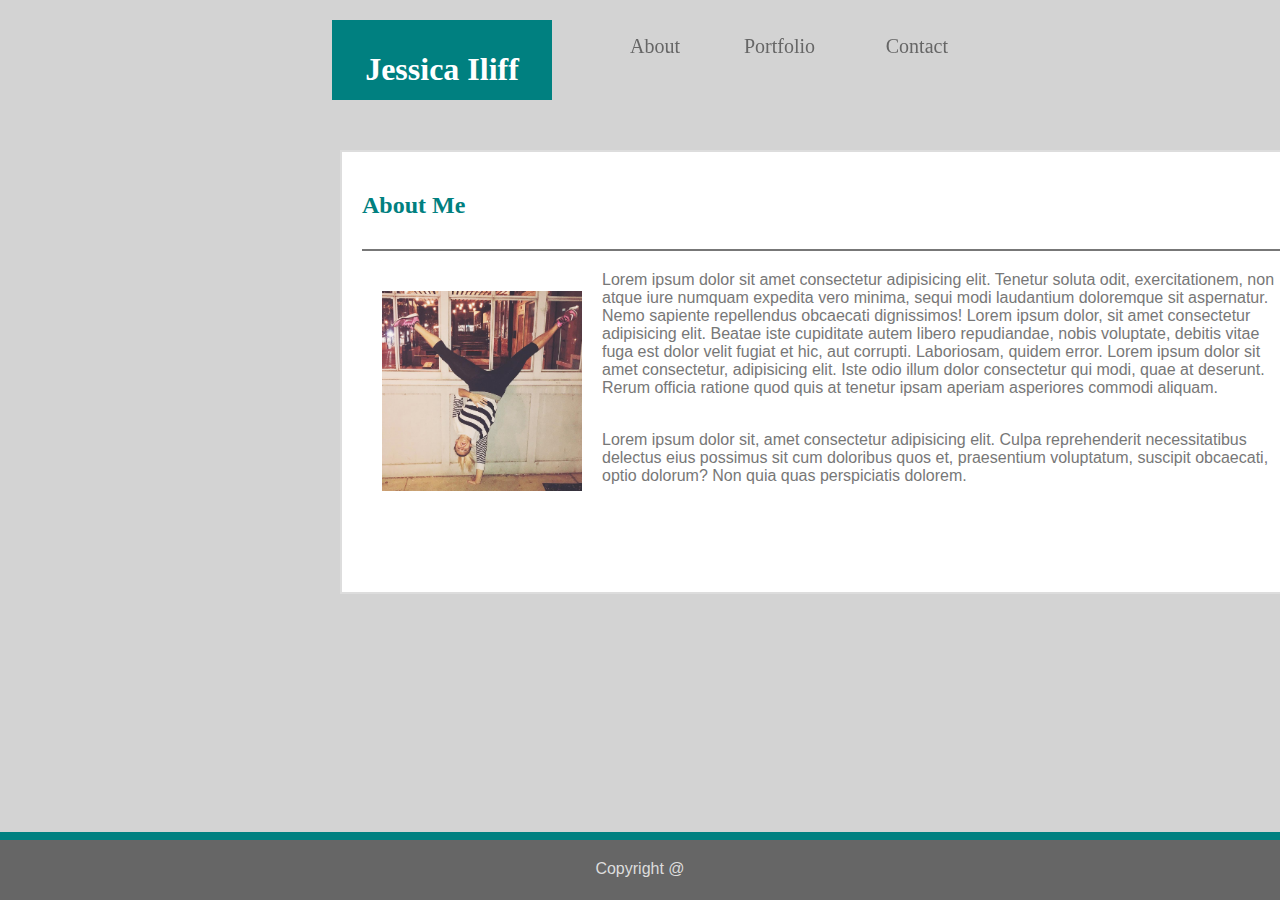
<file: index.html>
<!DOCTYPE html>
<html>

<head>
    <link rel="stylesheet" type="text/css" href="assets/css/style.css">
    <title>Jessica Iliff</title>
</head>

<body>

    <div class="header">
        <header>
            <h1>Jessica Iliff</h1>
    </div>

    <nav>
        <ul>
            <li><a href="index.html" class="abouttag">About</a></li>
            <li><a href="portfolio.html" class="portfolio">Portfolio</a></li>
            <li><a href="contact.html" class="contact">Contact</a></li>
        </ul>
    </nav>

    </header>

    <div id="about-me">

        <h2>About Me</h2>

        <img id="about" src="assets/images/about.png">

        <p>Lorem ipsum dolor sit amet consectetur adipisicing elit. Tenetur soluta odit, exercitationem, non atque iure
            numquam expedita vero minima, sequi modi laudantium doloremque sit aspernatur. Nemo sapiente repellendus
            obcaecati dignissimos! Lorem ipsum dolor, sit amet consectetur adipisicing elit. Beatae iste cupiditate
            autem libero repudiandae, nobis voluptate, debitis vitae fuga est dolor velit fugiat et hic, aut corrupti.
            Laboriosam, quidem error. Lorem ipsum dolor sit amet consectetur, adipisicing elit. Iste odio illum dolor
            consectetur qui modi, quae at deserunt. Rerum officia ratione quod quis at tenetur ipsam aperiam asperiores
            commodi aliquam.
            <br>
            <br>
            <p>Lorem ipsum dolor sit, amet consectetur adipisicing elit. Culpa reprehenderit necessitatibus delectus
                eius
                possimus sit cum doloribus quos et, praesentium voluptatum, suscipit obcaecati, optio dolorum? Non quia
                quas perspiciatis dolorem.</p>
            <br>
        </p>

    </div>

    <footer>
        Copyright @
    </footer>

</body>

</html>



<!--end about-->
</file>
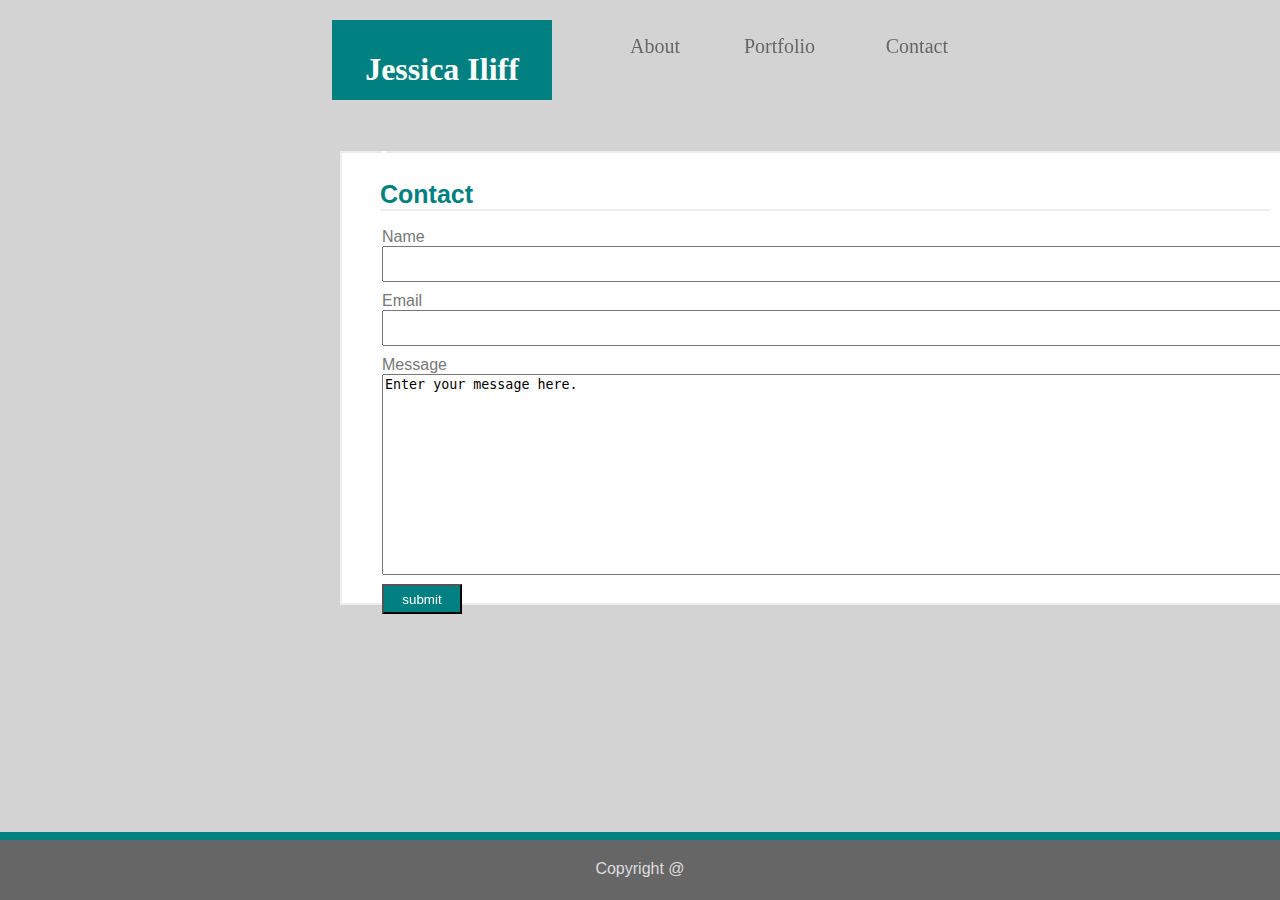
<file: contact.html>
<!--begin contact-->

<!DOCTYPE html>
<html>
    <head>
        <link rel="stylesheet" type="text/css" href="assets/css/style.css">
<title>Jessica Iliff</title>
</head>
<body>


<div class="header">
    <header>
        <h1>Jessica Iliff</h1>
</div>        
        <div class="nav">
            <ul>
                <li><a href="index.html" class="abouttag">About</a></li> 
                <li><a href="portfolio.html" class="portfolio">Portfolio</a></li>
                <li><a href="contact.html" class="contact">Contact</a></li>
           
           
            </ul>
        </div>


<fieldset>
<h3>Contact</h3>
    <legend></legend>
        <label >Name <br>
             <input id="name" type="text" name="name" /></label><br />

        <label>Email<br>
            <input id="email" type="text" name="email" /></label><br />

        <label>Message<br>
            <textarea id="message" name="message" cols="147" rows="13">Enter your message here.</textarea>
        <div class="submit">   
            <input id="button" type="submit" value="submit" id="submit" />
        </div>    
</fieldset>


</div>

<footer>
    Copyright @
</footer>


</body>
</html>
</file>
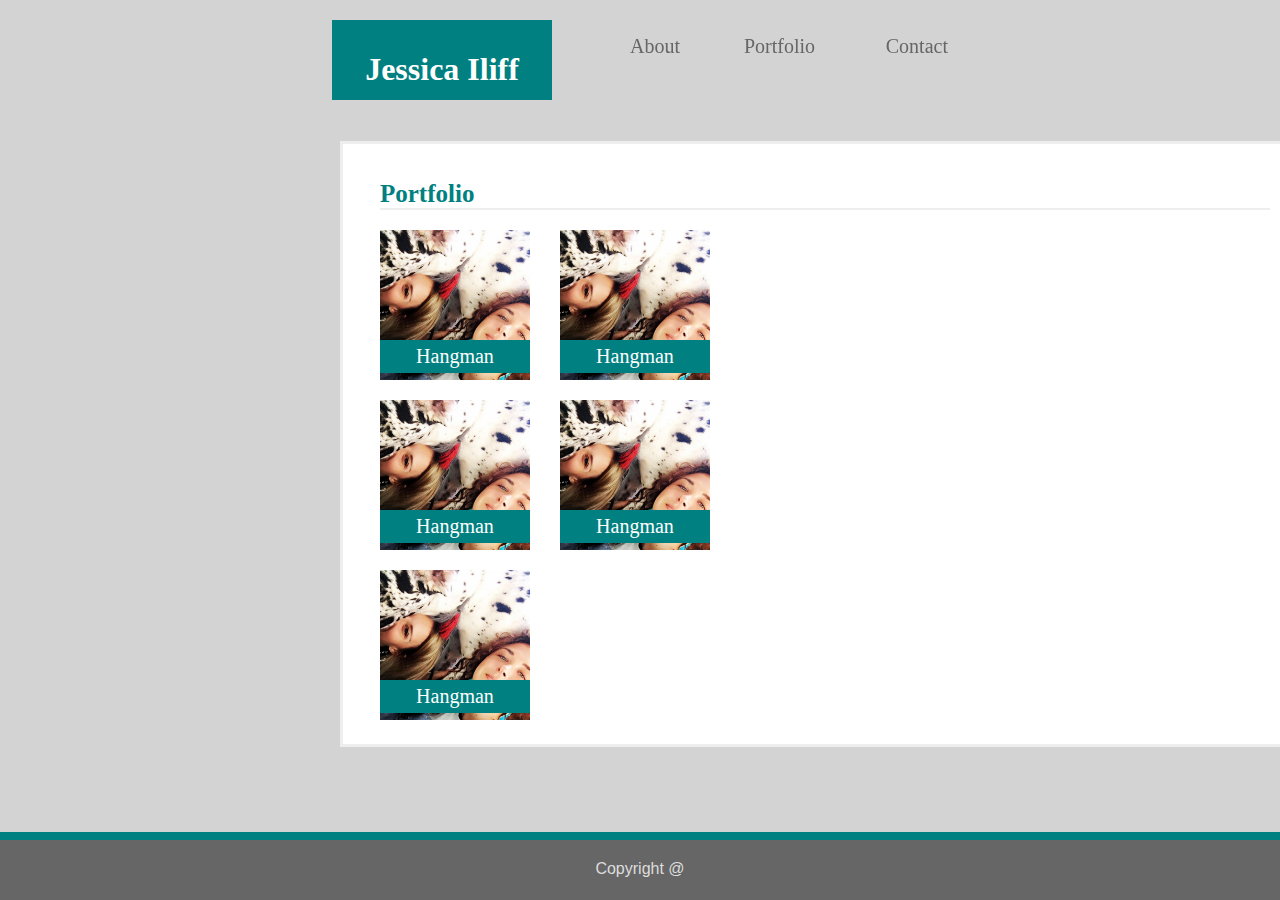
<file: portfolio.html>
<!--begin portfolio-->

<!DOCTYPE html>
<html>

<head>
    <link rel="stylesheet" type="text/css" href="assets/css/style.css">
    <title>Jessica Iliff</title>
</head>

<body>

    <div class="header">
        <header>
            <h1>Jessica Iliff</h1>
    </div>

    <div class="nav">
        <ul>
            <li><a href="index.html" class="abouttag">About</a></li>
            <li><a href="portfolio.html" class="portfolio">Portfolio</a></li>
            <li><a href="contact.html" class="contact">Contact</a></li>
        </ul>
    </div>

    </header>


    <div id=portfolio>
        <h3>Portfolio</h3>
    </div>

    <section class="images">
        <figure class="float-left">
            <img id="one" src="assets/images/one.png">

            <figcaption id="first">Hangman</figcaption>
        </figure class="float-left">

        <figure class="float-left">
            <img id="two" src="assets/images/one.png">

            <figcaption id="second">Hangman</figcaption>
        </figure>

        <figure class="float-left">
            <img id="three" src="assets/images/one.png">

            <figcaption id="third">Hangman</figcaption>
        </figure>

        <figure class="float-left">
            <img id="four" src="assets/images/one.png">

            <figcaption id="fourth">Hangman</figcaption>
        </figure>

        <figure class="float-left">
            <img id="five" src="assets/images/one.png">

            <figcaption id="fifth">Hangman</figcaption>
        </figure>

    </section>


    <footer>
        Copyright @
    </footer>


</body>

</html>

<!--end portfolio-->
</file>
<file: assets/css/style.css>
body {
background: lightgray;    
}

/*about page style*/

.header{
    background: teal;
    color: #ffffff;
    height: 60px;
    width: 200px;
    text-align: center;
    position: fixed;
    z-index:5;
    top: 20px; 
    left: 332px;
    padding: 10px;
    font-family: 'Georgia', Times, serif;
    
    
}

/*.nav {
    background: white; 
    color: #777777;
    border-bottom: color #777777 3px;
    position: fixed;
    left: 0;
    right:0;
    top: 0;
    z-index: 1;
    height: 100px;
    font-family: 'Arial', 'Helvetica Neue', Helvetica, sans-serif;
}*/

li {
    float: left;
    padding: 0 50px;
    font: 'Arial', sans-serif;
    font-size: 20px; 
    list-style: none;
    margin-right: 50px;

}

h2{
    color: teal;
    padding-bottom: 30px;
    border-bottom: 2px solid #777777;
    font-family: 'Georgia', Times, serif;
    
}

#about-me {
    margin-right: 332px;
    margin-left: 332px;
    margin-top: 150px;
    margin-bottom: 100px;
    background: #ffffff;
    color: #777777;
    border: 2px solid #dddddd;
    height: 400px;
    width: 920px;
    padding: 20px;
    font-family: 'Arial', 'Helvetica Neue', Helvetica, sans-serif;
}
    
    

img {
    margin: 20px;
}

#about {
    float: left;
    height: 200px;
    width: 200px; 

}


footer {
    background: #666666;
    color: #dddddd;
    text-align: center;
    padding-top: 20px;
    padding-bottom: 10px;
    border-top: 8px solid teal;
    position: absolute;
    bottom: 0;
    left: 0;
    right: 0;
    height: 30px;
    font-family: 'Arial', 'Helvetica Neue', Helvetica, sans-serif;
}

.abouttag {
   position: fixed;
   right: 600px; 
   top: 35px;

}

.portfolio {
    position: fixed;
    right: 465px;
    top: 35px;
}

.contact {
    position: fixed;
    right: 332px;
    top: 35px;
}


/*contact page*/

form {
    position: fixed; 
    margin-right: 332px;
    margin-left: 332px;
    margin-top: 150px;
    margin-bottom: 100px;
    padding: 50px;
    padding-top: 80px;
    background: white;
    color: #666666;
    width: 860px;
    height: 400px;
    border: 2px solid #eeeeee;
    z-index: 2;
}

h3 {
    color: teal;
    position: fixed; 
    left: 380px;
    top: 155px;
    width: 890px;
    z-index: 3;
    font: 'Georgia', Times, serif;
    font-size: 25px;
    border-bottom: #eeeeee 2px solid;
}

fieldset {
    position: fixed;
    margin-right: 332px;
    margin-left: 332px;
    margin-top: 135px;
    margin-bottom: 100px;
    border: 2px solid #eeeeee;
    background: white;
    height: 355px;
    width: 900px;
    padding: 20px;
    padding-top: 75px;
    padding-left: 40px;
    padding-bottom: 15x;
    font-family: 'Arial', 'Helvetica Neue', Helvetica, sans-serif;
    color: #777777;
}

.images {
    background: white;
    position: fixed;
    width: 940px;
    height: 600px;
    padding-left: 20px;
    margin-right: 332px;
    margin-left: 332px;
    margin-top: 125px;
    margin-bottom: 100px;
    border: 3px solid #eeeeee;
    float: left;
    

}



#portfolio {
    color: teal;
    position: fixed; 
    left: 380px;
    top: 155px;
    width: 890px;
    z-index: 3;
    font: 'Georgia', Times, serif;
    font-size: 25px;
}

a {
    text-decoration: none;
    color: #666666;
}

a:visited {
    color: #666666;
}

a:active {
    color: black;
}

a:hover {
    color: teal;
}

.float-left {
    float: left; 
    width: 20px;
    height: 20px;
}

#one {
    height: 150px;
    width: 150px;
    position: fixed; 
    top: 220px;
    left: 370px;
    margin: 10px;
}

#two {
    height: 150px;
    width: 150px;
    position: fixed;
    top: 220px;
    left: 550px;
    margin: 10px;
}

#three {
    height: 150px;
    width: 150px;
    position: fixed;
    top: 390px;
    left: 370px;
    margin: 10px;
}

#four {
    height: 150px;
    width: 150px;
    position: fixed;
    top: 390px;
    left: 550px;
    margin: 10px;
}

#five {
    height: 150px;
    width: 150px;
    position: fixed;
    top: 560px;
    left: 370px;
    margin: 10px;
}

figcaption {
    float: left; 
    background :teal;
    color: white;
    font-size: 20px;
    font-family: 'Times New Roman', Times, serif;
    padding: 5px; 
    width: 110px;

}


#first {
    position: fixed; 
    left: 380px; 
    top: 340px; 
    width: 140px;
    text-align: center;
}

#second {
    position: fixed; 
    left: 560px; 
    top: 340px; 
    width: 140px;
    text-align: center;

}

#third {
    position: fixed; 
    left: 380px; 
    top: 510px; 
    width: 140px;
    text-align: center;

}

#fourth {
    position: fixed; 
    left: 560px; 
    top: 510px; 
    width: 140px;
    text-align: center;

}

#fifth {
    position: fixed; 
    left: 380px; 
    top: 680px; 
    width: 140px;
    text-align: center;

}

#name {
    width: 900px;
    height: 30px;
    margin-bottom: 10px;
 
}

#email {
    width: 900px;
    height: 30px;
    margin-bottom: 10px; 
}

#button {
    background: teal;
    color: white;
    width: 80px;
    height: 30px;
    margin-top: 5px; 
}
</file>
